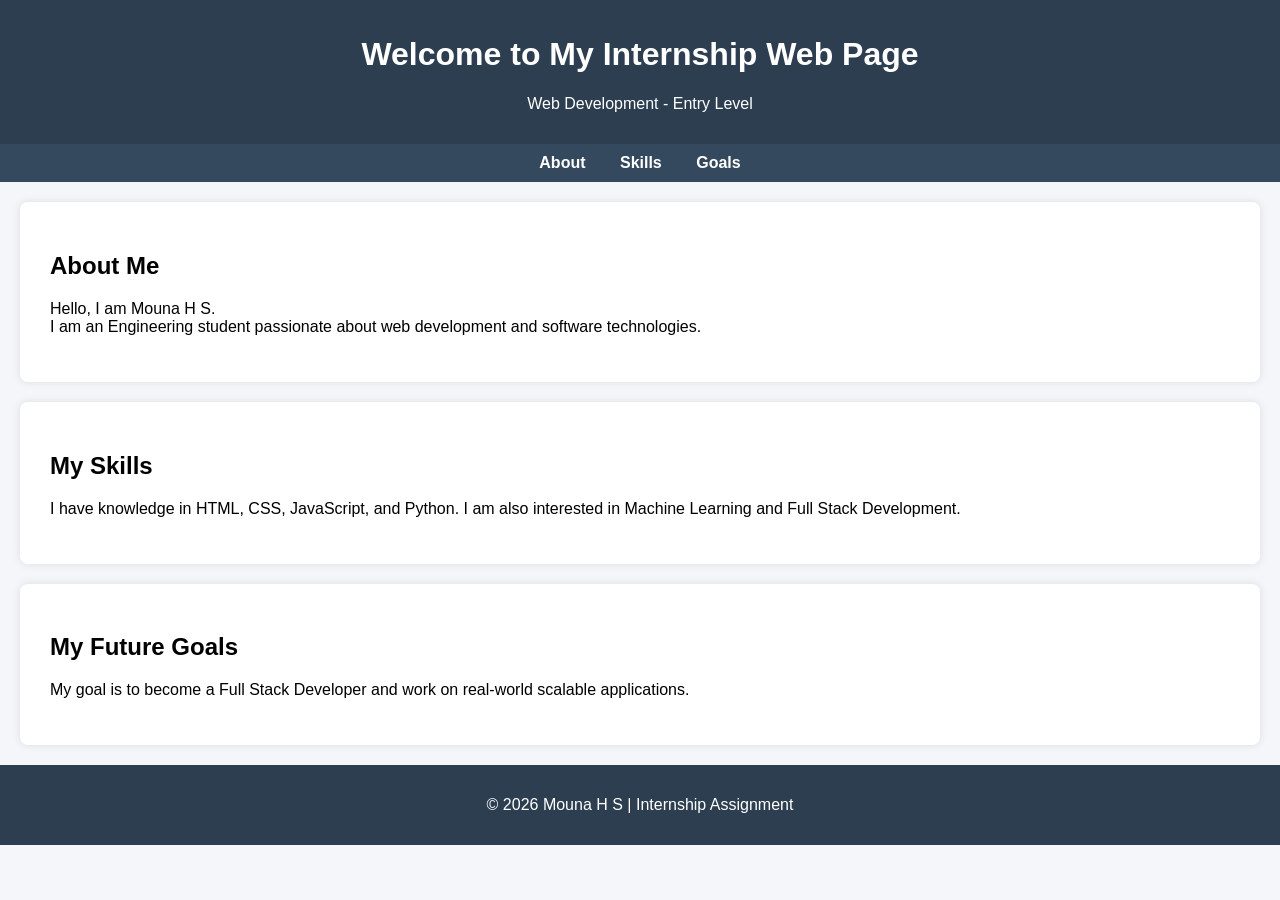
<file: index.html>
<!DOCTYPE html>
<html lang="en">
<head>
    <meta charset="UTF-8">
    <title>Mouna H S - Internship Web Page</title>
    <style>
        body {
            font-family: Arial, sans-serif;
            margin: 0;
            padding: 0;
            background-color: #f4f6f9;
        }

        header {
            background-color: #2c3e50;
            color: white;
            padding: 15px;
            text-align: center;
        }

        nav {
            background-color: #34495e;
            padding: 10px;
            text-align: center;
        }

        nav a {
            color: white;
            text-decoration: none;
            margin: 0 15px;
            font-weight: bold;
        }

        nav a:hover {
            color: #f1c40f;
        }

        section {
            padding: 30px;
            margin: 20px;
            background-color: white;
            border-radius: 8px;
            box-shadow: 0 0 10px rgba(0,0,0,0.1);
        }

        footer {
            text-align: center;
            padding: 15px;
            background-color: #2c3e50;
            color: white;
        }
    </style>
</head>

<body>

    <!-- Page Header -->
    <header>
        <h1>Welcome to My Internship Web Page</h1>
        <p>Web Development - Entry Level</p>
    </header>

    <!-- Navigation Menu -->
    <nav>
        <a href="#about">About</a>
        <a href="#skills">Skills</a>
        <a href="#goals">Goals</a>
    </nav>

    <!-- About Section -->
    <section id="about">
        <h2>About Me</h2>
        <p>Hello, I am Mouna H S.<br>
        I am an Engineering student passionate about web development and software technologies.</p>
    </section>

    <!-- Skills Section -->
    <section id="skills">
        <h2>My Skills</h2>
        <p>I have knowledge in HTML, CSS, JavaScript, and Python. I am also interested in Machine Learning and Full Stack Development.</p>
    </section>

    <!-- Goals Section -->
    <section id="goals">
        <h2>My Future Goals</h2>
        <p>My goal is to become a Full Stack Developer and work on real-world scalable applications.</p>
    </section>

    <!-- Footer -->
    <footer>
        <p>&copy; 2026 Mouna H S | Internship Assignment</p>
    </footer>

    <!-- End of Web Page -->

</body>
</html>
</file>
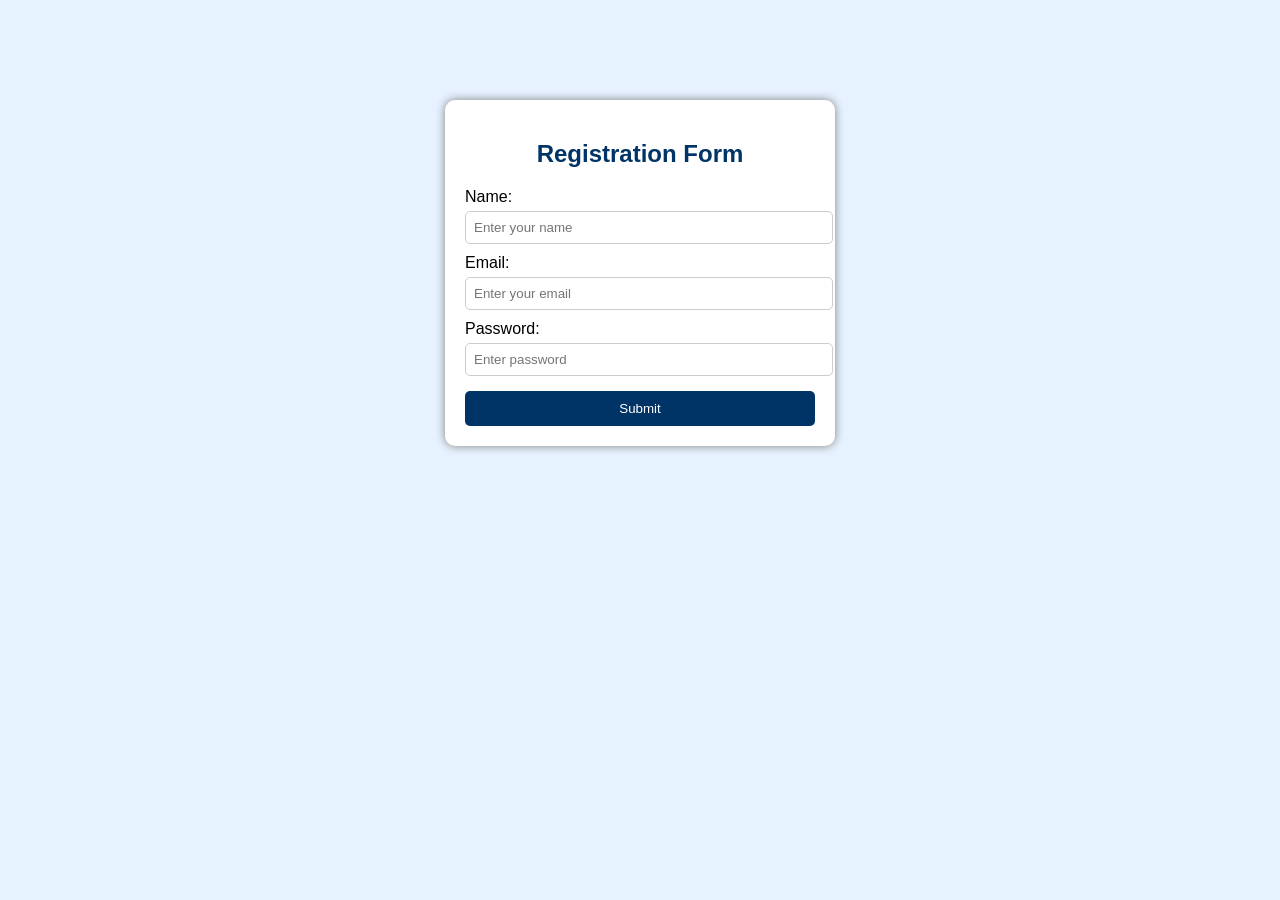
<file: form.html>
<!DOCTYPE html>
<html>
<head>
    <title>Styled Form</title>
    <link rel="stylesheet" href="formstyle.css">
</head>
<body>

    <div class="container">
        <h2>Registration Form</h2>

        <form>
            <label>Name:</label>
            <input type="text" placeholder="Enter your name">

            <label>Email:</label>
            <input type="email" placeholder="Enter your email">

            <label>Password:</label>
            <input type="password" placeholder="Enter password">

            <button type="submit">Submit</button>
        </form>
    </div>

</body>
</html>
</file>
<file: formstyle.css>
body {
    background-color: #e6f2ff;
    font-family: Arial, sans-serif;
}

.container {
    width: 350px;
    margin: 100px auto;
    background: white;
    padding: 20px;
    border-radius: 10px;
    box-shadow: 0 0 10px gray;
}

h2 {
    text-align: center;
    color: #003366;
}

label {
    display: block;
    margin-top: 10px;
}

input {
    width: 100%;
    padding: 8px;
    margin-top: 5px;
    border-radius: 5px;
    border: 1px solid #ccc;
}

button {
    width: 100%;
    margin-top: 15px;
    padding: 10px;
    background-color: #003366;
    color: white;
    border: none;
    border-radius: 5px;
}

button:hover {
    background-color: #0055aa;
}
</file>
